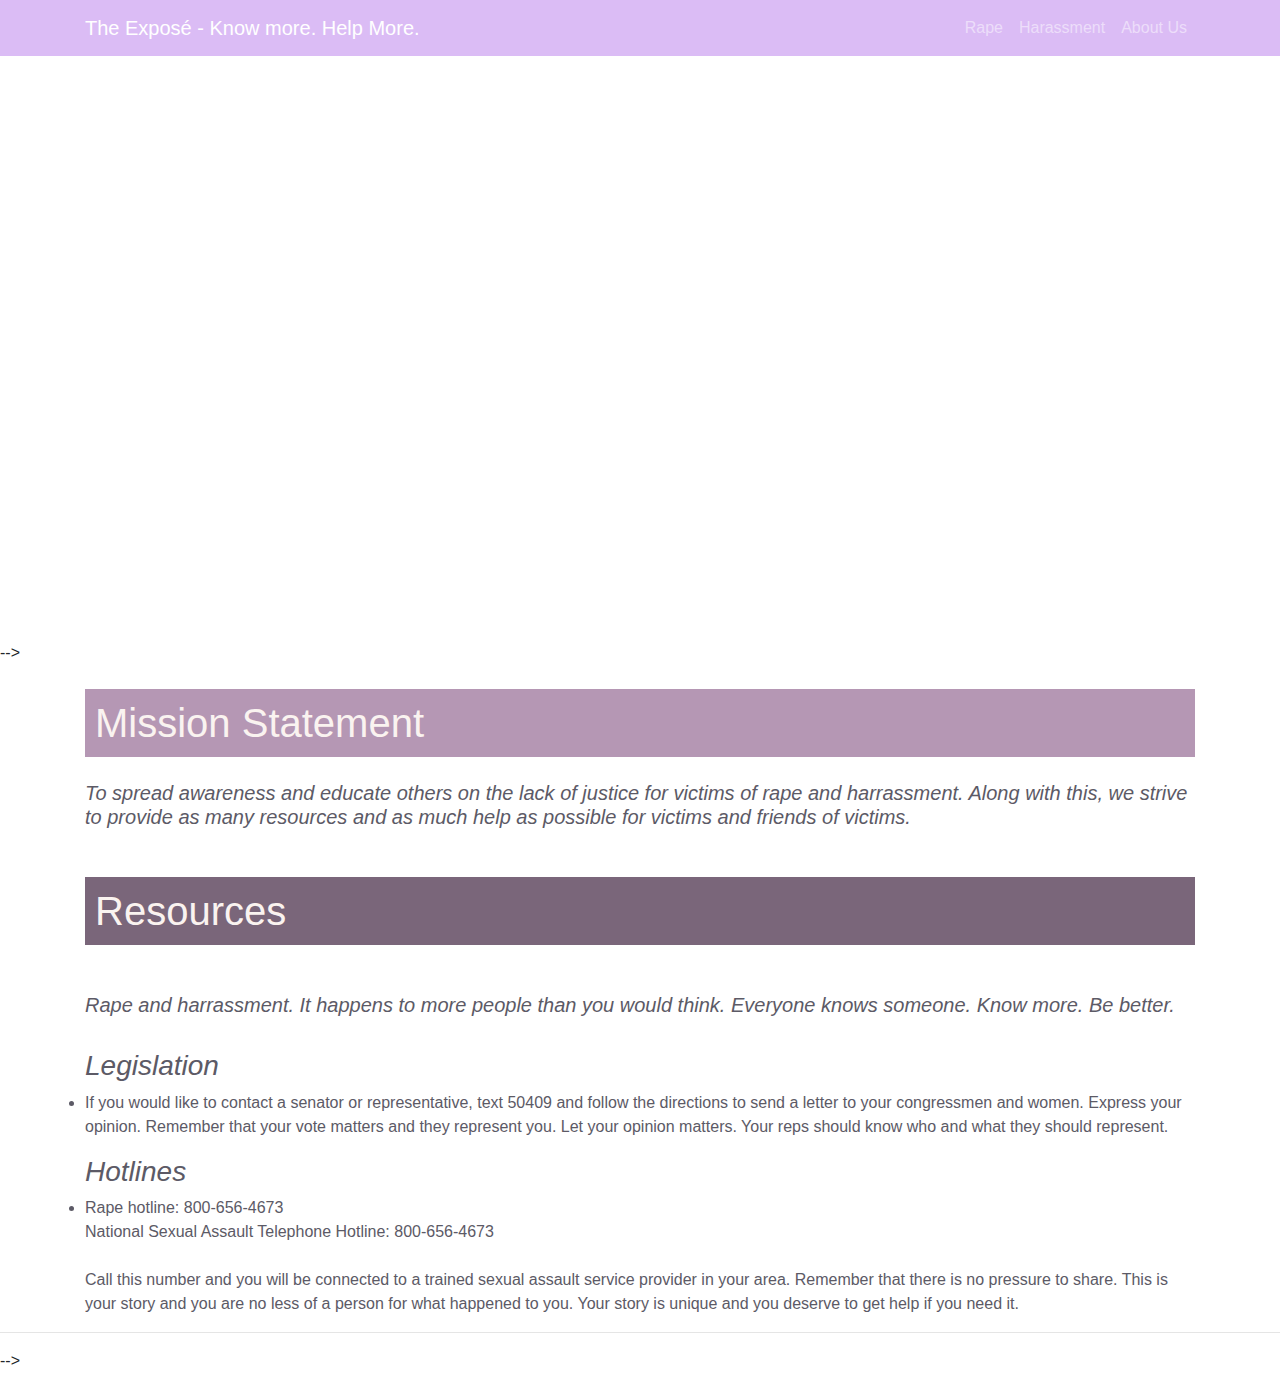
<file: index.html>
<!DOCTYPE html>
<html lang="en">

<head>

  <meta charset="utf-8">
  <meta name="viewport" content="width=device-width, initial-scale=1, shrink-to-fit=no">
  <meta name="description" content="">
  <meta name="author" content="">

  <title class="title">The Exposé</title>

  <!-- Bootstrap core CSS -->
  <link href="vendor/bootstrap/css/bootstrap.min.css" rel="stylesheet">

  <!-- Custom styles for this template -->
  <link href="css/modern-business.css" rel="stylesheet">

</head>

<body>

  <!-- Navigation -->
  <nav class="navbar fixed-top navbar-expand-lg navbar-dark bg-dark fixed-top">
    <div class="container">
      <a class="navbar-brand" href="index.html">The Exposé - Know more. Help More.</a>
      <button class="navbar-toggler navbar-toggler-right" type="button" data-toggle="collapse" data-target="#navbarResponsive" aria-controls="navbarResponsive" aria-expanded="false" aria-label="Toggle navigation">
        <span class="navbar-toggler-icon"></span>
      </button>
      <div class="collapse navbar-collapse" id="navbarResponsive">
        <ul class="navbar-nav ml-auto">
          <li class="nav-item">
            <a class="nav-link" href="about.html">Rape</a>
          </li>
          <li class="nav-item">
            <a class="nav-link" href="services.html">Harassment</a>
          </li>
          <li class="nav-item">
            <a class="nav-link" href="contact.html">About Us</a>
          </li>
        </ul>
      </div>
    </div>
  </nav>

  <header>
    <div id="carouselExampleIndicators" class="carousel slide" data-ride="carousel">
      <ol class="carousel-indicators">
        <li data-target="#carouselExampleIndicators" data-slide-to="0" class="active"></li>
        <li data-target="#carouselExampleIndicators" data-slide-to="1"></li>
        <!-- <li data-target="#carouselExampleIndicators" data-slide-to="2"></li> -->
      </ol>
      <div class="carousel-inner" role="listbox">

        <div class="carousel-item active" style=background-image:url('https://i.ytimg.com/vi/U6mkguz1hUc/maxresdefault.jpg')>
          <div class="carousel-caption d-none d-md-block">
          </div>
        </div>
        <!-- Slide Two - Set the background image for this slide in the line below -->
         <div class="carousel-item" style=background-image:url('https://images.unsplash.com/photo-1488942446680-85dd7de440ef?ixlib=rb-1.2.1&ixid=eyJhcHBfaWQiOjEyMDd9&auto=format&fit=crop&w=1567&q=80')>
          <div class="carousel-caption d-none d-md-block">
          </div>
        </div>

        <!-- <div class="carousel-item" style=background-image:url('https://unsplash.com/photos/KHxxCc8XMNE.jpg')>
          <div class="carousel-caption d-none d-md-block">
            <h3>Third Slide</h3>
            <p>This is a description for the third slide.</p>
          </div> -->
        <!-- </div>
      </div> -->
      <a class="carousel-control-prev" href="#carouselExampleIndicators" role="button" data-slide="prev">
        <span class="carousel-control-prev-icon" aria-hidden="true"></span>
        <span class="sr-only">Previous</span>
      </a>
      <a class="carousel-control-next" href="#carouselExampleIndicators" role="button" data-slide="next">
        <span class="carousel-control-next-icon" aria-hidden="true"></span>
        <span class="sr-only">Next</span>
      </a>
    </div> -->
  </header>

  <!-- Page Content -->
  <div class="container">
    <h1 class="my-4">Mission Statement</h1>
    <h5> <i>To spread awareness and educate others on the lack of justice for victims of rape and harrassment. Along with this, we strive to provide as many resources and as much help as possible for victims and friends of victims.</i> </h5>

  <h1 class="my-5">Resources</h1>
    <h5> <i>Rape and harrassment. It happens to more people than you would think. Everyone knows someone. Know more. Be better.</i> </h5>
<br>
    <!-- Marketing Icons Section -->

          <h3><i>Legislation</i></h3>
              <li>
                <p> If you would like to contact a senator or representative, text 50409 and follow the directions to send a letter to your congressmen and women.
                  Express your opinion. Remember that your vote matters and they represent you. Let your opinion matters. Your reps should know who and what they should represent.</p>
              <h3><i>Hotlines</i></h3>
              <li>
                <p>Rape hotline: 800-656-4673 <br>National Sexual Assault Telephone Hotline: 800-656-4673<br><br> Call this number and you will be connected to a trained sexual assault service provider in your area. Remember that there is no pressure to share.
                This is your story and you are no less of a person for what happened to you. Your story is unique and you deserve to get help if you need it.</p>
                </div>


    <!-- Portfolio Section -->
  <!--  <h2 class="mission">Our Mission</h2>

    <!-- <div class="row">
      <div class="col-lg-4 col-sm-6 portfolio-item">
        <div class="card h-100">
          <a href="#"><img class="card-img-top" src="http://placehold.it/700x400" alt=""></a>
          <div class="card-body">
            <h4 class="card-title">
              <a href="#">Project One</a>
            </h4>
            <p class="card-text">Lorem ipsum dolor sit amet, consectetur adipisicing elit. Amet numquam aspernatur eum quasi sapiente nesciunt? Voluptatibus sit, repellat sequi itaque deserunt, dolores in, nesciunt, illum tempora ex quae? Nihil, dolorem!</p>
          </div>
        </div>
      </div>
      <div class="col-lg-4 col-sm-6 portfolio-item">
        <div class="card h-100">
          <a href="#"><img class="card-img-top" src="http://placehold.it/700x400" alt=""></a>
          <div class="card-body">
            <h4 class="card-title">
              <a href="#">Project Two</a>
            </h4>
            <p class="card-text">Lorem ipsum dolor sit amet, consectetur adipiscing elit. Nam viverra euismod odio, gravida pellentesque urna varius vitae.</p>
          </div>
        </div>
      </div>
      <div class="col-lg-4 col-sm-6 portfolio-item">
        <div class="card h-100">
          <a href="#"><img class="card-img-top" src="http://placehold.it/700x400" alt=""></a>
          <div class="card-body">
            <h4 class="card-title">
              <a href="#">Project Three</a>
            </h4>
            <p class="card-text">Lorem ipsum dolor sit amet, consectetur adipisicing elit. Quos quisquam, error quod sed cumque, odio distinctio velit nostrum temporibus necessitatibus et facere atque iure perspiciatis mollitia recusandae vero vel quam!</p>
          </div>
        </div>
      </div>
      <div class="col-lg-4 col-sm-6 portfolio-item">
        <div class="card h-100">
          <a href="#"><img class="card-img-top" src="http://placehold.it/700x400" alt=""></a>
          <div class="card-body">
            <h4 class="card-title">
              <a href="#">Project Four</a>
            </h4>
            <p class="card-text">Lorem ipsum dolor sit amet, consectetur adipiscing elit. Nam viverra euismod odio, gravida pellentesque urna varius vitae.</p>
          </div>
        </div>
      </div>
      <div class="col-lg-4 col-sm-6 portfolio-item">
        <div class="card h-100">
          <a href="#"><img class="card-img-top" src="http://placehold.it/700x400" alt=""></a>
          <div class="card-body">
            <h4 class="card-title">
              <a href="#">Project Five</a>
            </h4>
            <p class="card-text">Lorem ipsum dolor sit amet, consectetur adipiscing elit. Nam viverra euismod odio, gravida pellentesque urna varius vitae.</p>
          </div>
        </div>
      </div>
      <div class="col-lg-4 col-sm-6 portfolio-item">
        <div class="card h-100">
          <a href="#"><img class="card-img-top" src="http://placehold.it/700x400" alt=""></a>
          <div class="card-body">
            <h4 class="card-title">
              <a href="#">Project Six</a>
            </h4>
            <p class="card-text">Lorem ipsum dolor sit amet, consectetur adipisicing elit. Itaque earum nostrum suscipit ducimus nihil provident, perferendis rem illo, voluptate atque, sit eius in voluptates, nemo repellat fugiat excepturi! Nemo, esse.</p>
          </div>
        </div>
      </div>
    </div>
    <!-- /.row -->
<!--
     Features Section
    <div class="row">
      <div class="col-lg-6">
        <!-- pathos
        <h2>Everyone knows someone who has been affected. Know how to help. Know more. Who is your someone?</h2>
        <p>The Modern Business template by Start Bootstrap includes:</p>
        <ul>
          <li>
            <strong>Bootstrap v4</strong>
          </li>
          <li>jQuery</li>
          <li>Font Awesome</li>
          <li>Working contact form with validation</li>
          <li>Unstyled page elements for easy customization</li>
        </ul>
        <p>Lorem ipsum dolor sit amet, consectetur adipisicing elit. Corporis, omnis doloremque non cum id reprehenderit, quisquam totam aspernatur tempora minima unde aliquid ea culpa sunt. Reiciendis quia dolorum ducimus unde.</p>
      </div>
      <div class="col-lg-6">
        <img class="img-fluid rounded" src="http://placehold.it/700x450" alt="">
      </div>
    </div>
    <!-- /.row -->

    <hr>
-->
    <!-- Call to Action Section
    <div class="row mb-4">
      <div class="col-md-8">
        <p>Lorem ipsum dolor sit amet, consectetur adipisicing elit. Molestias, expedita, saepe, vero rerum deleniti beatae veniam harum neque nemo praesentium cum alias asperiores commodi.</p>
      </div>
      <div class="col-md-4">
        <a class="btn btn-lg btn-secondary btn-block" href="#">Call to Action</a>
      </div>
    </div>

  </div>
   /.container

   Footer
  <footer class="py-5 bg-dark">
    <div class="container">
      <p class="m-0 text-center text-white">Copyright &copy; Your Website 2019</p>
    </div>
    /.container
  </footer>

  <!-- Bootstrap core JavaScript -->
  <script src="vendor/jquery/jquery.min.js"></script>
  <script src="vendor/bootstrap/js/bootstrap.bundle.min.js"></script>

</body>

</html>
</file>
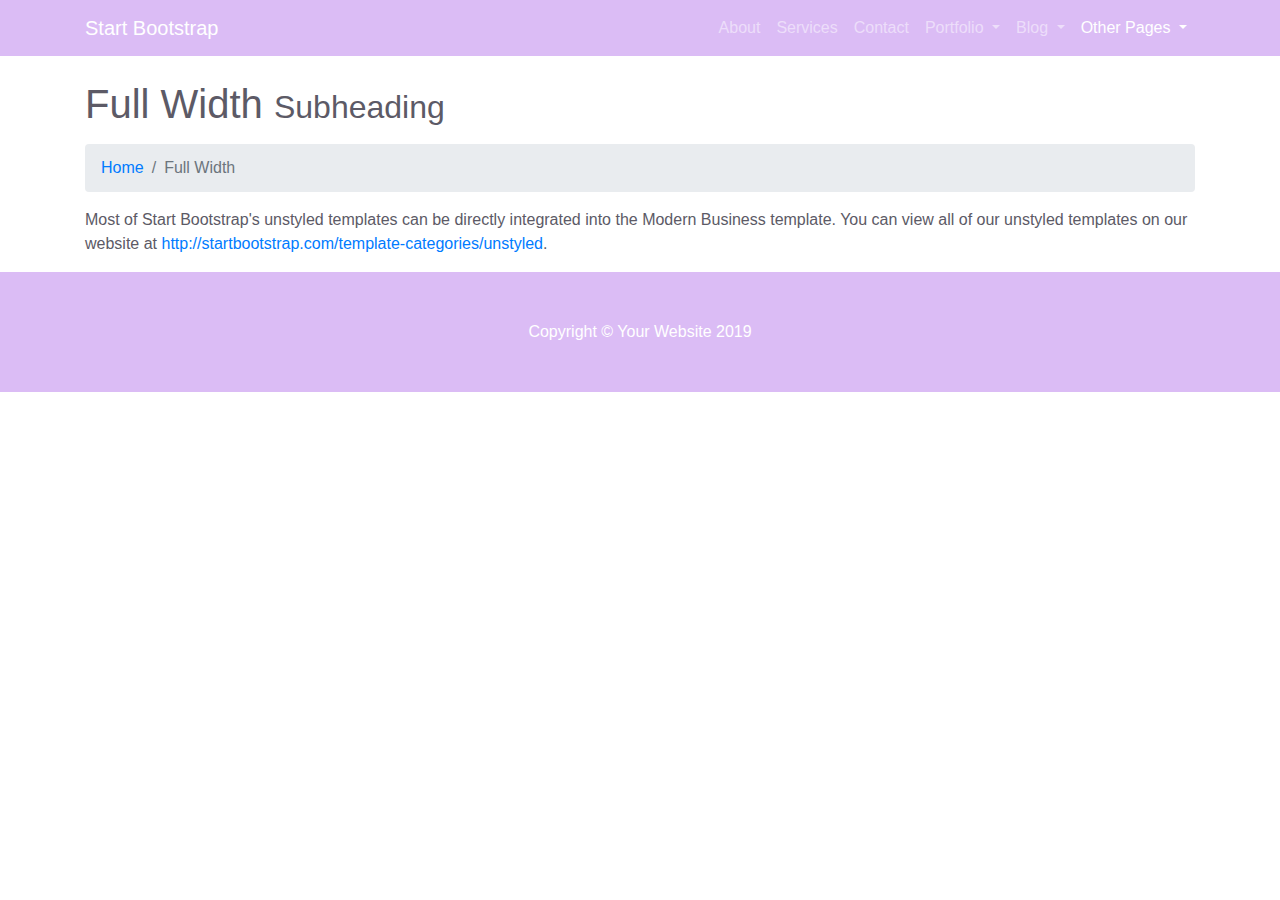
<file: full-width.html>
<!DOCTYPE html>
<html lang="en">

<head>

  <meta charset="utf-8">
  <meta name="viewport" content="width=device-width, initial-scale=1, shrink-to-fit=no">
  <meta name="description" content="">
  <meta name="author" content="">

  <title>Modern Business - Start Bootstrap Template</title>

  <!-- Bootstrap core CSS -->
  <link href="vendor/bootstrap/css/bootstrap.min.css" rel="stylesheet">

  <!-- Custom styles for this template -->
  <link href="css/modern-business.css" rel="stylesheet">

</head>

<body>

  <!-- Navigation -->
  <nav class="navbar fixed-top navbar-expand-lg navbar-dark bg-dark fixed-top">
    <div class="container">
      <a class="navbar-brand" href="index.html">Start Bootstrap</a>
      <button class="navbar-toggler navbar-toggler-right" type="button" data-toggle="collapse" data-target="#navbarResponsive" aria-controls="navbarResponsive" aria-expanded="false" aria-label="Toggle navigation">
        <span class="navbar-toggler-icon"></span>
      </button>
      <div class="collapse navbar-collapse" id="navbarResponsive">
        <ul class="navbar-nav ml-auto">
          <li class="nav-item">
            <a class="nav-link" href="about.html">About</a>
          </li>
          <li class="nav-item">
            <a class="nav-link" href="services.html">Services</a>
          </li>
          <li class="nav-item">
            <a class="nav-link" href="contact.html">Contact</a>
          </li>
          <li class="nav-item dropdown">
            <a class="nav-link dropdown-toggle" href="#" id="navbarDropdownPortfolio" data-toggle="dropdown" aria-haspopup="true" aria-expanded="false">
              Portfolio
            </a>
            <div class="dropdown-menu dropdown-menu-right" aria-labelledby="navbarDropdownPortfolio">
              <a class="dropdown-item" href="portfolio-1-col.html">1 Column Portfolio</a>
              <a class="dropdown-item" href="portfolio-2-col.html">2 Column Portfolio</a>
              <a class="dropdown-item" href="portfolio-3-col.html">3 Column Portfolio</a>
              <a class="dropdown-item" href="portfolio-4-col.html">4 Column Portfolio</a>
              <a class="dropdown-item" href="portfolio-item.html">Single Portfolio Item</a>
            </div>
          </li>
          <li class="nav-item dropdown">
            <a class="nav-link dropdown-toggle" href="#" id="navbarDropdownBlog" data-toggle="dropdown" aria-haspopup="true" aria-expanded="false">
              Blog
            </a>
            <div class="dropdown-menu dropdown-menu-right" aria-labelledby="navbarDropdownBlog">
              <a class="dropdown-item" href="blog-home-1.html">Blog Home 1</a>
              <a class="dropdown-item" href="blog-home-2.html">Blog Home 2</a>
              <a class="dropdown-item" href="blog-post.html">Blog Post</a>
            </div>
          </li>
          <li class="nav-item active dropdown">
            <a class="nav-link dropdown-toggle" href="#" id="navbarDropdownBlog" data-toggle="dropdown" aria-haspopup="true" aria-expanded="false">
              Other Pages
            </a>
            <div class="dropdown-menu dropdown-menu-right" aria-labelledby="navbarDropdownBlog">
              <a class="dropdown-item active" href="full-width.html">Full Width Page</a>
              <a class="dropdown-item" href="sidebar.html">Sidebar Page</a>
              <a class="dropdown-item" href="faq.html">FAQ</a>
              <a class="dropdown-item" href="404.html">404</a>
              <a class="dropdown-item" href="pricing.html">Pricing Table</a>
            </div>
          </li>
        </ul>
      </div>
    </div>
  </nav>

  <!-- Page Content -->
  <div class="container">

    <!-- Page Heading/Breadcrumbs -->
    <h1 class="mt-4 mb-3">Full Width
      <small>Subheading</small>
    </h1>

    <ol class="breadcrumb">
      <li class="breadcrumb-item">
        <a href="index.html">Home</a>
      </li>
      <li class="breadcrumb-item active">Full Width</li>
    </ol>

    <p>Most of Start Bootstrap's unstyled templates can be directly integrated into the Modern Business template. You can view all of our unstyled templates on our website at
      <a href="http://startbootstrap.com/template-categories/unstyled">http://startbootstrap.com/template-categories/unstyled</a>.</p>

  </div>
  <!-- /.container -->

  <!-- Footer -->
  <footer class="py-5 bg-dark">
    <div class="container">
      <p class="m-0 text-center text-white">Copyright &copy; Your Website 2019</p>
    </div>
    <!-- /.container -->
  </footer>

  <!-- Bootstrap core JavaScript -->
  <script src="vendor/jquery/jquery.min.js"></script>
  <script src="vendor/bootstrap/js/bootstrap.bundle.min.js"></script>

</body>

</html>
</file>
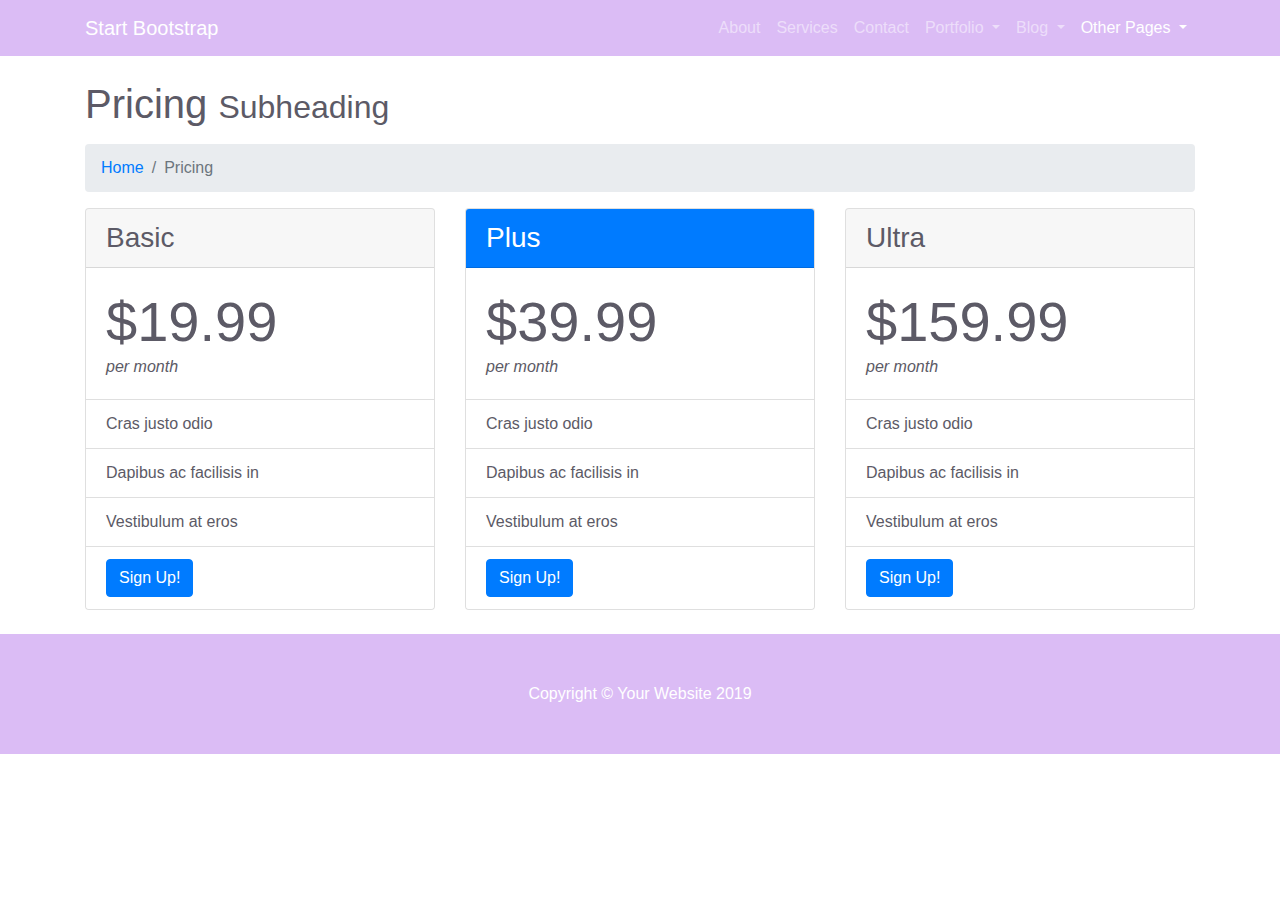
<file: pricing.html>
<!DOCTYPE html>
<html lang="en">

<head>

  <meta charset="utf-8">
  <meta name="viewport" content="width=device-width, initial-scale=1, shrink-to-fit=no">
  <meta name="description" content="">
  <meta name="author" content="">

  <title>Modern Business - Start Bootstrap Template</title>

  <!-- Bootstrap core CSS -->
  <link href="vendor/bootstrap/css/bootstrap.min.css" rel="stylesheet">

  <!-- Custom styles for this template -->
  <link href="css/modern-business.css" rel="stylesheet">

</head>

<body>

  <!-- Navigation -->
  <nav class="navbar fixed-top navbar-expand-lg navbar-dark bg-dark fixed-top">
    <div class="container">
      <a class="navbar-brand" href="index.html">Start Bootstrap</a>
      <button class="navbar-toggler navbar-toggler-right" type="button" data-toggle="collapse" data-target="#navbarResponsive" aria-controls="navbarResponsive" aria-expanded="false" aria-label="Toggle navigation">
        <span class="navbar-toggler-icon"></span>
      </button>
      <div class="collapse navbar-collapse" id="navbarResponsive">
        <ul class="navbar-nav ml-auto">
          <li class="nav-item">
            <a class="nav-link" href="about.html">About</a>
          </li>
          <li class="nav-item">
            <a class="nav-link" href="services.html">Services</a>
          </li>
          <li class="nav-item">
            <a class="nav-link" href="contact.html">Contact</a>
          </li>
          <li class="nav-item dropdown">
            <a class="nav-link dropdown-toggle" href="#" id="navbarDropdownPortfolio" data-toggle="dropdown" aria-haspopup="true" aria-expanded="false">
              Portfolio
            </a>
            <div class="dropdown-menu dropdown-menu-right" aria-labelledby="navbarDropdownPortfolio">
              <a class="dropdown-item" href="portfolio-1-col.html">1 Column Portfolio</a>
              <a class="dropdown-item" href="portfolio-2-col.html">2 Column Portfolio</a>
              <a class="dropdown-item" href="portfolio-3-col.html">3 Column Portfolio</a>
              <a class="dropdown-item" href="portfolio-4-col.html">4 Column Portfolio</a>
              <a class="dropdown-item" href="portfolio-item.html">Single Portfolio Item</a>
            </div>
          </li>
          <li class="nav-item dropdown">
            <a class="nav-link dropdown-toggle" href="#" id="navbarDropdownBlog" data-toggle="dropdown" aria-haspopup="true" aria-expanded="false">
              Blog
            </a>
            <div class="dropdown-menu dropdown-menu-right" aria-labelledby="navbarDropdownBlog">
              <a class="dropdown-item" href="blog-home-1.html">Blog Home 1</a>
              <a class="dropdown-item" href="blog-home-2.html">Blog Home 2</a>
              <a class="dropdown-item" href="blog-post.html">Blog Post</a>
            </div>
          </li>
          <li class="nav-item active dropdown">
            <a class="nav-link dropdown-toggle" href="#" id="navbarDropdownBlog" data-toggle="dropdown" aria-haspopup="true" aria-expanded="false">
              Other Pages
            </a>
            <div class="dropdown-menu dropdown-menu-right" aria-labelledby="navbarDropdownBlog">
              <a class="dropdown-item" href="full-width.html">Full Width Page</a>
              <a class="dropdown-item" href="sidebar.html">Sidebar Page</a>
              <a class="dropdown-item" href="faq.html">FAQ</a>
              <a class="dropdown-item" href="404.html">404</a>
              <a class="dropdown-item active" href="pricing.html">Pricing Table</a>
            </div>
          </li>
        </ul>
      </div>
    </div>
  </nav>

  <!-- Page Content -->
  <div class="container">

    <!-- Page Heading/Breadcrumbs -->
    <h1 class="mt-4 mb-3">Pricing
      <small>Subheading</small>
    </h1>

    <ol class="breadcrumb">
      <li class="breadcrumb-item">
        <a href="index.html">Home</a>
      </li>
      <li class="breadcrumb-item active">Pricing</li>
    </ol>

    <!-- Content Row -->
    <div class="row">
      <div class="col-lg-4 mb-4">
        <div class="card h-100">
          <h3 class="card-header">Basic</h3>
          <div class="card-body">
            <div class="display-4">$19.99</div>
            <div class="font-italic">per month</div>
          </div>
          <ul class="list-group list-group-flush">
            <li class="list-group-item">Cras justo odio</li>
            <li class="list-group-item">Dapibus ac facilisis in</li>
            <li class="list-group-item">Vestibulum at eros</li>
            <li class="list-group-item">
              <a href="#" class="btn btn-primary">Sign Up!</a>
            </li>
          </ul>
        </div>
      </div>
      <div class="col-lg-4 mb-4">
        <div class="card card-outline-primary h-100">
          <h3 class="card-header bg-primary text-white">Plus</h3>
          <div class="card-body">
            <div class="display-4">$39.99</div>
            <div class="font-italic">per month</div>
          </div>
          <ul class="list-group list-group-flush">
            <li class="list-group-item">Cras justo odio</li>
            <li class="list-group-item">Dapibus ac facilisis in</li>
            <li class="list-group-item">Vestibulum at eros</li>
            <li class="list-group-item">
              <a href="#" class="btn btn-primary">Sign Up!</a>
            </li>
          </ul>
        </div>
      </div>
      <div class="col-lg-4 mb-4">
        <div class="card h-100">
          <h3 class="card-header">Ultra</h3>
          <div class="card-body">
            <div class="display-4">$159.99</div>
            <div class="font-italic">per month</div>
          </div>
          <ul class="list-group list-group-flush">
            <li class="list-group-item">Cras justo odio</li>
            <li class="list-group-item">Dapibus ac facilisis in</li>
            <li class="list-group-item">Vestibulum at eros</li>
            <li class="list-group-item">
              <a href="#" class="btn btn-primary">Sign Up!</a>
            </li>
          </ul>
        </div>
      </div>
    </div>
    <!-- /.row -->

  </div>
  <!-- /.container -->

  <!-- Footer -->
  <footer class="py-5 bg-dark">
    <div class="container">
      <p class="m-0 text-center text-white">Copyright &copy; Your Website 2019</p>
    </div>
    <!-- /.container -->
  </footer>

  <!-- Bootstrap core JavaScript -->
  <script src="vendor/jquery/jquery.min.js"></script>
  <script src="vendor/bootstrap/js/bootstrap.bundle.min.js"></script>

</body>

</html>
</file>
<file: css/modern-business.css>
/*!
 * Start Bootstrap - Modern Business (https://startbootstrap.com/template-overviews/modern-business)
 * Copyright 2013-2019 Start Bootstrap
 * Licensed under MIT (https://github.com/BlackrockDigital/startbootstrap-logomodern-business-nav/blob/master/LICENSE)
 */
body {
  padding-top: 56px;
}

#elizabeth{
  Height:80%;
  Width:30%;
  Padding:5px;
  Border-Radius:4px;
  border: 1px solid #ddd;
}

#Allison{
  Height:80%;
  Width:30%;
  Padding:5px;
  Border-Radius:4px;
}

#lauren{
Height:40%;
Width:30%;
Padding:5px;
Border-Radius:4px;
}

#nitika{
  Height:40%;
  Width:30%;
  Padding:5px;
  Border-Radius:4px;
}

.carousel-item {
  height: 65vh;
  min-height: 300px;
  /* background-image: url('https://ichef.bbci.co.uk/news/1024/cpsprodpb/9170/production/_101923273_catcalledited.jpg'; */
  background: no-repeat center center scroll;
  -webkit-background-size: cover;
  -moz-background-size: cover;
  -o-background-size: cover;
  background-size: cover;
  padding: 20px;
}

.portfolio-item {
  margin-bottom: 30px;
}
/* .carousel-inner{
background-image: url('https://ichef.bbci.co.uk/news/1024/cpsprodpb/9170/production/_101923273_catcalledited.jpg');
} */
.my-4{
  background-color: #B597B4;
   padding : 10px;
   color: #FAF3F0
}

.my-5{
  background-color: #7A667A;
  padding: 10px;
  color: #FAF3F0;
}
.container {
  color: #5C5A66;
}

.bg-dark {
  background-color: #DBBCF5! important;
}

.rapeHead {
  background-color: #BFC6FF;
  color: #FAF3F0;
  padding: 10px;
}

.rapeMenHead {
  background-color: #98B1D9;
  color: #FAF3F0;
  padding: 10px;
}

.rapeWomenHead {
  background-color: #6D7F9C;
  color: #FAF3F0;
  padding: 10px;
}
.temp{
padding-left: 20px;
text-decoration-color:white;
}

.buttonfont{
  background-color: 9900FF;
  padding-right: 20px;
  margin-top: auto;
}
.servicesHead {
  background-color: #FFBCF5;
  color: #FAF3F0;
  padding: 10px;
}
/*.card-img-top{
  margin-right:50%;
  display: inline-block;
width: 50%;
height:50%;
}
 .card-title{
  margin-left:50%;
  display: inline-block;
width: 50%;
height:50%;
}
.card-text{
  margin-left: 50%;
  display: inline-block;
  width: 50%;
  height:50%;
} */
.card-body{
  display: inline-block;
}
.buttonfont {
  background-color: #3F4254;
  color: #FAF3F0;
}

.storyhere {
  font-family: 'Montserrat', sans-serif;
  /* font-family: -apple-system,BlinkMacSystemFont,"Segoe UI",Roboto,"Helvetica Neue",Arial,"Noto Sans",sans-serif,"Apple Color Emoji","Segoe UI Emoji","Segoe UI Symbol","Noto Color Emoji"; */
}
</file>
